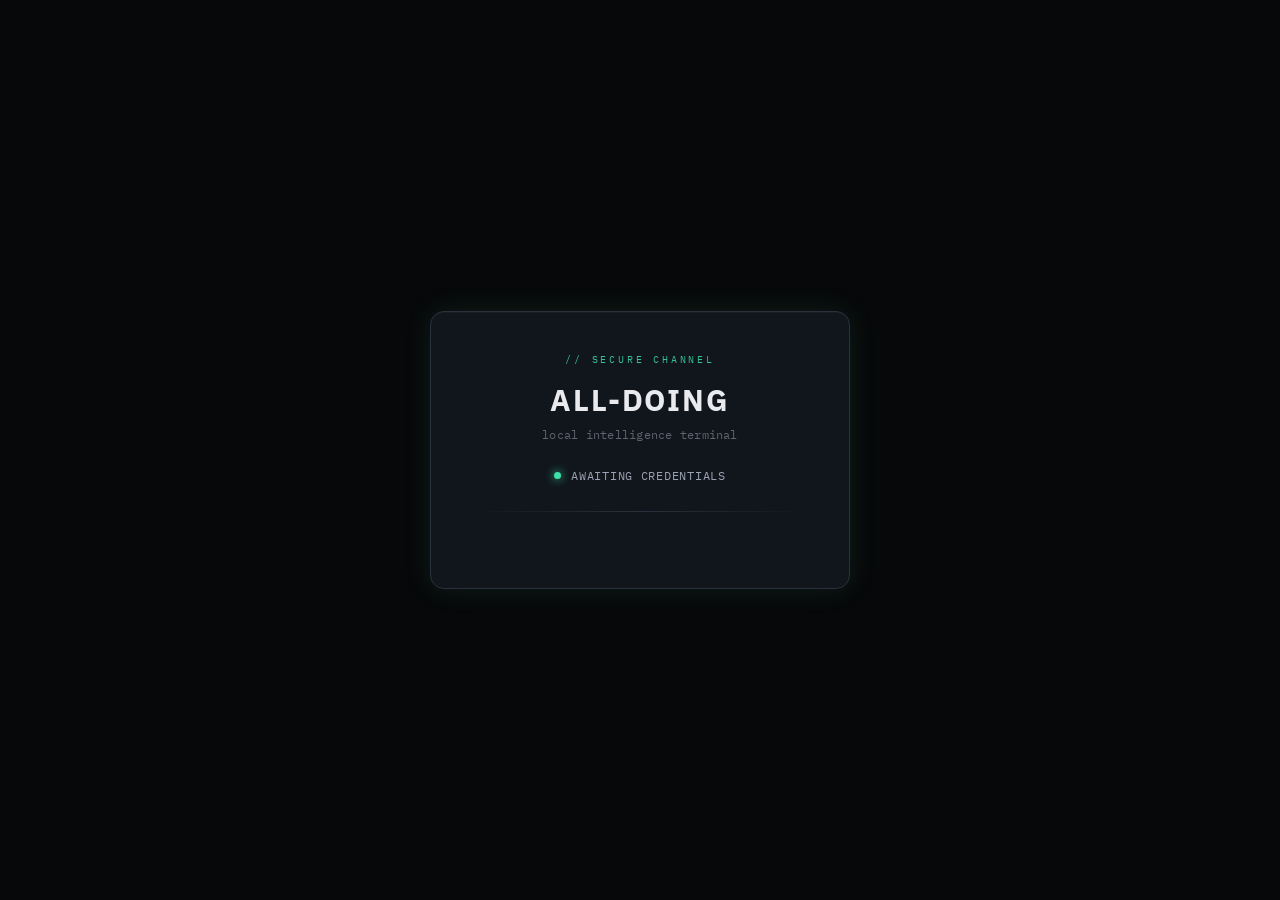
<file: index.html>
<!DOCTYPE html>
<html lang="en">
<head>
  <meta charset="UTF-8" />
  <meta name="viewport" content="width=device-width, initial-scale=1, viewport-fit=cover" />
  <meta name="theme-color" content="#0a0c0f" />
  <title>ALL-DOING // intel terminal</title>
  <link rel="preconnect" href="https://fonts.googleapis.com" />
  <link rel="preconnect" href="https://fonts.gstatic.com" crossorigin />
  <link href="https://fonts.googleapis.com/css2?family=IBM+Plex+Mono:ital,wght@0,400;0,500;0,600;1,400&family=IBM+Plex+Sans:wght@400;500;600;700&display=swap" rel="stylesheet" />
  <link rel="stylesheet" href="css/style.css" />
  <script src="https://accounts.google.com/gsi/client" async defer></script>
</head>
<body class="theme-hacker">

  <!-- LOGIN SCREEN -->
  <div id="login-overlay">
    <div class="login-panel frame-corners">
      <div class="login-glitch" aria-hidden="true">// SECURE CHANNEL</div>
      <div class="login-header">
        <h1>ALL-DOING</h1>
        <p class="login-tagline">local intelligence terminal</p>
        <div class="login-status-row">
          <span class="blink-dot"></span>
          <span class="login-status-text">awaiting credentials</span>
        </div>
      </div>
      <div class="login-divider"></div>
      <div id="g_id_onload" class="google-btn-wrapper"></div>
      <button id="dev-bypass-btn" class="dev-btn">Dev bypass</button>
    </div>
  </div>

  <!-- MAIN APP (hidden until auth) -->
  <div id="terminal-root" class="terminal-root" style="display:none">

    <!-- TOP BAR -->
    <div id="backend-banner" class="backend-banner hidden" role="alert"></div>

    <header class="top-bar">
      <div class="top-bar-left">
        <button type="button" class="intel-toggle" id="intel-toggle" aria-label="Open session intel panel" aria-expanded="false" aria-controls="intel-deck">
          <span class="intel-toggle-icon" aria-hidden="true"></span>
          <span class="intel-toggle-text">INTEL</span>
        </button>
        <span class="top-logo"><span class="top-logo-mark">⟩</span> ALL-DOING</span>
      </div>
      <div class="top-bar-center">
        <span class="top-prompt-prefix" aria-hidden="true">SYS</span>
        <span id="sys-time" class="sys-time mono-nums"></span>
        <span class="sys-sep" aria-hidden="true">│</span>
        <span id="sys-status" class="sys-status online">LINK_OK</span>
      </div>
      <div class="top-bar-right">
        <button class="icon-btn" id="profile-toggle" title="Profile" aria-label="Profile">DATA</button>
        <button class="icon-btn" id="archives-toggle" title="Collections" aria-label="Collections">ARCHIVE</button>
        <button class="icon-btn danger" id="signout-btn" title="Sign Out" aria-label="Sign out">EXIT</button>
      </div>
    </header>

    <div class="intel-scrim" id="intel-scrim" aria-hidden="true"></div>

    <!-- MAIN LAYOUT -->
    <main class="main-layout" role="main">

      <!-- LEFT COLUMN: FEED + QUERY -->
      <section class="col-feed">

        <!-- Query input -->
        <div class="query-box frame-corners">
          <div class="query-input-row">
            <label class="query-compose" for="main-query">
              <span class="input-prompt" aria-hidden="true">&gt;</span>
              <input type="text" id="main-query" placeholder="signal in — query, task, or note..." autocomplete="off" spellcheck="false" aria-label="Query input" />
            </label>
            <button id="exec-btn" class="exec-btn" aria-label="Send"><span class="exec-btn-label">TRANSMIT</span></button>
          </div>
          <div class="query-examples workflow-modes">
            <button type="button" class="mode-chip active" data-mode="ask" title="Chat or long research pipeline">Ask</button>
            <button type="button" class="mode-chip" data-mode="task" title="Save a task">Task</button>
            <button type="button" class="mode-chip" data-mode="note" title="Save a note">Note</button>
          </div>
        </div>

        <!-- Chat thread -->
        <div class="feed-box chat-feed">
          <div class="feed-header">
            <span class="feed-title"><span class="feed-prompt" aria-hidden="true">~</span> channel / ask</span>
            <span id="task-badge" class="task-badge hidden">Processing</span>
            <button class="clear-btn" id="clear-log" aria-label="Clear chat">Clear</button>
          </div>
            <div id="feed-log" class="feed-log chat-log">
            <div class="msg msg-system" id="boot-msg">
              <span class="msg-ts" id="boot-ts"></span>
              <span class="msg-body">Pick a workflow above. Ask uses chat and research; Task &amp; Note save to your panels with no AI.</span>
            </div>
          </div>
        </div>

      </section>

      <!-- RIGHT COLUMN: STATUS + SIDEBAR — drawer below 901px -->
      <aside class="col-aside" id="intel-deck" aria-label="Session intel">

        <!-- Task status -->
        <div class="status-card">
          <div class="card-label">Current Task</div>
          <div id="task-status" class="task-status idle">Idle</div>
          <div id="task-query-display" class="task-query-display"></div>
          <div id="deep-retrieval-status" class="deep-retrieval-status hidden">Searching and analyzing...</div>
          <div class="progress-bar-wrap hidden" id="progress-wrap">
            <div class="progress-bar" id="progress-bar"></div>
          </div>
          <div id="task-id-display" class="task-id-display"></div>
        </div>

        <!-- Tasks / notes (per session, Sheets-backed) -->
        <div class="workflow-card">
          <div class="card-label">Tasks <button type="button" class="wf-refresh" id="refresh-workflows" title="Refresh" aria-label="Refresh tasks">&#8635;</button></div>
          <div id="tasks-list" class="workflow-list">
            <div class="workflow-empty">No tasks yet.</div>
          </div>
        </div>
        <div class="workflow-card">
          <div class="card-label">Notes</div>
          <div id="notes-list" class="workflow-list">
            <div class="workflow-empty">No notes yet.</div>
          </div>
        </div>

        <!-- Collections sidebar -->
        <div class="cohorts-card">
          <div class="card-label">Collections
            <span class="cohort-count" id="cohort-count">0</span>
          </div>
          <div id="cohorts-list" class="cohorts-list">
            <div class="cohorts-empty">No collections yet.</div>
          </div>
        </div>

        <!-- System info -->
        <div class="metrics-card">
          <div class="card-label">System</div>
          <div class="metric-row">
            <span class="metric-name">Model</span>
            <span class="metric-val" id="metric-llm">qwen3.5:9b</span>
          </div>
          <div class="metric-row">
            <span class="metric-name">Web search</span>
            <span class="metric-val" id="metric-websearch">OFF</span>
          </div>
          <div class="metric-row">
            <span class="metric-name">Backend</span>
            <span class="metric-val" id="metric-backend">checking...</span>
          </div>
          <div class="metric-row">
            <span class="metric-name">API</span>
            <span class="metric-val mono-nums" id="metric-api-version" title="Reported by GET /health">—</span>
          </div>
          <div class="metric-row">
            <span class="metric-name">Queries</span>
            <span class="metric-val" id="metric-queries">0</span>
          </div>
        </div>

      </aside>
    </main>

    <!-- PROFILE OVERLAY -->
    <div id="profile-overlay" class="profile-overlay hidden" role="dialog" aria-label="Profile and data">
      <div class="profile-panel">
        <div class="profile-header">
          <span class="profile-title">Profile &amp; Data</span>
          <button class="profile-close" id="close-profile" aria-label="Close profile">Close</button>
        </div>
        <div class="profile-body">
          <p class="profile-copy profile-workspace-line">
            Your <strong>workspace key</strong> (sent as <code class="mono-nums">session_key</code> on every API call)
            is <code class="mono-nums" id="profile-session-key">—</code>.
            With Google sign-in it is your Google account subject (<code>sub</code> from the ID token), not your password.
            Tasks, notes, chat transcripts, and pipeline memory are scoped to this key in Sheets (when configured) and on the server process.
          </p>
          <p class="profile-copy">
            Clear past sessions and all cohort data stored in Google Sheets (or local fake storage).
            This action cannot be undone.
          </p>
          <button id="clear-all-data-btn" class="danger-action-btn">Clear all data</button>
          <div id="profile-status" class="profile-status"></div>
        </div>
      </div>
    </div>

    <!-- ARCHIVES OVERLAY -->
    <div id="archives-overlay" class="archives-overlay hidden" role="dialog" aria-label="Collections browser">
      <div class="archives-panel">
        <div class="archives-header">
          <span class="archives-title">Collections</span>
          <button class="archives-close" id="close-archives" aria-label="Close collections">Close</button>
        </div>
        <div class="archives-body">
          <div id="archives-cohorts" class="archives-cohorts"></div>
          <div id="archives-entries" class="archives-entries">
            <div class="entries-placeholder">Select a collection to view entries</div>
          </div>
        </div>
      </div>
    </div>

  </div><!-- end #terminal-root -->

  <!-- Config + wiring -->
  <script>window.BACKEND_URL = "https://54-165-94-30.sslip.io";</script>
  <script>window.GOOGLE_CLIENT_ID = "455801119193-lb6dehdta0ctc701gqnflgq8mtti81ct.apps.googleusercontent.com";</script>
  <script src="js/config.js"></script>
  <script src="js/api.js"></script>
  <script src="js/auth.js"></script>
  <script src="js/app.js"></script>
  <script>
    window.onload = function () { initGoogleAuth(); };
  </script>
</body>
</html>
</file>
<file: css/style.css>
/* ALL-DOING — hacker intel terminal (responsive, IBM Plex, phosphor accents) */

@import url("tokens.css");

*, *::before, *::after { box-sizing: border-box; margin: 0; padding: 0; }

html {
  font-size: 15px;
}

html, body {
  width: 100%;
  min-height: 100%;
  min-height: 100dvh;
  background: var(--bg-base);
  color: var(--text-primary);
  font-family: var(--font-ui);
  line-height: 1.55;
  overflow-x: hidden;
  -webkit-font-smoothing: antialiased;
  -moz-osx-font-smoothing: grayscale;
  padding: env(safe-area-inset-top) env(safe-area-inset-right) env(safe-area-inset-bottom) env(safe-area-inset-left);
}

body.intel-open {
  overflow: hidden;
  touch-action: none;
}

.mono-nums {
  font-variant-numeric: tabular-nums;
}

/* CRT scanlines — subtle */
.terminal-root {
  position: relative;
  display: flex;
  flex-direction: column;
  min-height: 100vh;
  min-height: 100dvh;
  background:
    radial-gradient(ellipse 120% 80% at 50% -20%, rgba(61, 225, 168, 0.06), transparent 50%),
    radial-gradient(ellipse 80% 50% at 100% 50%, rgba(107, 159, 255, 0.04), transparent 45%),
    var(--bg-base);
}

@media (prefers-reduced-motion: no-preference) {
  .terminal-root::before {
    content: "";
    position: fixed;
    inset: 0;
    pointer-events: none;
    z-index: 10000;
    opacity: 0.045;
    background: repeating-linear-gradient(
      0deg,
      transparent,
      transparent 2px,
      rgba(0, 0, 0, 0.5) 2px,
      rgba(0, 0, 0, 0.5) 3px
    );
    mix-blend-mode: overlay;
  }
}

:focus-visible {
  outline: 2px solid var(--accent-secondary);
  outline-offset: 2px;
}

@media (prefers-reduced-motion: reduce) {
  *, *::before, *::after {
    animation-duration: 0.01ms !important;
    animation-iteration-count: 1 !important;
    transition-duration: 0.01ms !important;
  }
  .terminal-root::before { display: none; }
}

::-webkit-scrollbar { width: 7px; height: 7px; }
::-webkit-scrollbar-track { background: transparent; }
::-webkit-scrollbar-thumb { background: var(--border-strong); border-radius: 4px; }
::-webkit-scrollbar-thumb:hover { background: var(--text-tertiary); }

/* Corner / frame treatment */
.frame-corners {
  position: relative;
  border: 1px solid var(--border-default);
  box-shadow: var(--shadow-glow-primary), inset 0 1px 0 rgba(255, 255, 255, 0.03);
}


/* ── LOGIN ── */
#login-overlay {
  position: fixed;
  inset: 0;
  display: flex;
  align-items: center;
  justify-content: center;
  background: var(--bg-base);
  z-index: 1000;
  padding: 16px;
}

.login-panel {
  position: relative;
  z-index: 2;
  border-radius: var(--radius-lg);
  padding: 40px 44px;
  background: var(--bg-surface);
  text-align: center;
  width: min(100%, 420px);
  animation: panel-in 0.45s cubic-bezier(0.22, 1, 0.36, 1);
}

@keyframes panel-in {
  from { opacity: 0; transform: translateY(16px) scale(0.98); }
  to { opacity: 1; transform: translateY(0) scale(1); }
}

.login-glitch {
  font-family: var(--font-mono);
  font-size: 10px;
  letter-spacing: 0.28em;
  color: var(--accent-primary);
  margin-bottom: 16px;
  opacity: 0.85;
}

.login-panel h1 {
  font-family: var(--font-ui);
  font-size: clamp(1.65rem, 5vw, 2rem);
  font-weight: 700;
  letter-spacing: 0.06em;
  color: var(--text-primary);
  line-height: 1.15;
}

.login-tagline {
  font-family: var(--font-mono);
  font-size: 12px;
  color: var(--text-tertiary);
  margin-top: 8px;
  letter-spacing: 0.02em;
}

.login-status-row {
  display: flex;
  align-items: center;
  justify-content: center;
  gap: 10px;
  margin-top: 22px;
}

.blink-dot {
  width: 7px;
  height: 7px;
  border-radius: 50%;
  background: var(--accent-primary);
  box-shadow: 0 0 10px var(--accent-primary);
  animation: subtle-pulse 2.2s ease-in-out infinite;
}

@keyframes subtle-pulse {
  0%, 100% { opacity: 1; }
  50% { opacity: 0.35; }
}

.login-status-text {
  font-family: var(--font-mono);
  font-size: 12px;
  color: var(--text-secondary);
  text-transform: uppercase;
  letter-spacing: 0.06em;
}

.login-divider {
  height: 1px;
  background: linear-gradient(90deg, transparent, var(--border-default), transparent);
  margin: 26px 0 22px;
}

.google-btn-wrapper {
  display: flex;
  justify-content: center;
  margin-bottom: 14px;
}

.dev-btn {
  display: none;
  font-family: var(--font-mono);
  font-size: 12px;
  color: var(--text-secondary);
  background: transparent;
  border: 1px dashed var(--border-default);
  padding: 10px 22px;
  border-radius: var(--radius-sm);
  cursor: pointer;
  transition: border-color 0.15s, color 0.15s;
}
.dev-btn:hover { color: var(--accent-primary); border-color: var(--accent-primary); }
.dev-btn.visible { display: inline-block; }

/* ── TOP BAR ── */
.top-bar {
  display: flex;
  align-items: center;
  min-height: 52px;
  background: rgba(7, 8, 9, 0.92);
  border-bottom: 1px solid var(--border-subtle);
  padding: 10px 16px;
  gap: 12px;
  flex-wrap: wrap;
  flex-shrink: 0;
  backdrop-filter: blur(10px);
}

.top-bar-left {
  display: flex;
  align-items: center;
  gap: 10px;
  flex: 0 0 auto;
}

.intel-toggle {
  display: none;
  align-items: center;
  gap: 8px;
  min-height: 44px;
  min-width: 44px;
  padding: 0 14px;
  border-radius: var(--radius-sm);
  border: 1px solid var(--border-default);
  background: var(--bg-surface);
  color: var(--accent-primary);
  font-family: var(--font-mono);
  font-size: 11px;
  font-weight: 600;
  letter-spacing: 0.12em;
  cursor: pointer;
  transition: border-color 0.15s, box-shadow 0.15s, background 0.15s;
}

.intel-toggle:hover {
  border-color: var(--accent-primary);
  box-shadow: var(--shadow-glow-primary);
}

.intel-toggle-icon {
  width: 10px;
  height: 10px;
  background: var(--accent-primary);
  box-shadow: 0 0 8px var(--accent-primary);
  border-radius: 1px;
}

@media (max-width: 900px) {
  .intel-toggle { display: inline-flex; }
}

.top-logo {
  font-family: var(--font-ui);
  font-weight: 700;
  font-size: 14px;
  letter-spacing: 0.14em;
  color: var(--text-primary);
  text-transform: uppercase;
}

.top-logo-mark {
  color: var(--accent-primary);
  margin-right: 4px;
  font-weight: 400;
}

.top-bar-center {
  display: flex;
  align-items: center;
  gap: 10px;
  flex: 1;
  justify-content: center;
  font-size: 12px;
  color: var(--text-secondary);
  flex-wrap: wrap;
}

.top-prompt-prefix {
  font-family: var(--font-mono);
  font-size: 10px;
  color: var(--accent-secondary);
  letter-spacing: 0.1em;
  padding: 3px 6px;
  border: 1px solid var(--border-default);
  border-radius: 4px;
  background: var(--bg-inset);
}

.sys-sep { color: var(--border-strong); opacity: 0.7; }

.sys-time {
  font-family: var(--font-mono);
  color: var(--text-secondary);
}

.sys-status {
  font-family: var(--font-mono);
  font-size: 11px;
  letter-spacing: 0.06em;
}

.sys-status.online { color: var(--accent-primary); text-shadow: 0 0 12px rgba(61, 225, 168, 0.35); }

.top-bar-right {
  display: flex;
  gap: 8px;
  align-items: center;
  flex: 0 0 auto;
  flex-wrap: wrap;
  justify-content: flex-end;
}

.icon-btn {
  font-family: var(--font-mono);
  font-size: 11px;
  font-weight: 500;
  letter-spacing: 0.06em;
  color: var(--text-secondary);
  background: var(--bg-surface);
  border: 1px solid var(--border-default);
  padding: 10px 14px;
  border-radius: var(--radius-sm);
  cursor: pointer;
  transition: border-color 0.15s, color 0.15s, box-shadow 0.15s;
  min-height: 44px;
  display: inline-flex;
  align-items: center;
}

.icon-btn:hover {
  border-color: var(--accent-secondary);
  color: var(--text-primary);
  box-shadow: var(--shadow-glow-secondary);
}

.icon-btn.danger {
  color: var(--danger);
  border-color: rgba(255, 107, 107, 0.35);
}

.icon-btn.danger:hover {
  border-color: var(--danger);
  background: rgba(255, 107, 107, 0.08);
  box-shadow: var(--shadow-glow-secondary);
}

/* Intel drawer scrim */
.intel-scrim {
  display: none;
}

@media (max-width: 900px) {
  .intel-scrim {
    display: block;
    position: fixed;
    inset: 0;
    z-index: 90;
    background: rgba(2, 4, 6, 0.62);
    backdrop-filter: blur(4px);
    opacity: 0;
    pointer-events: none;
    transition: opacity 0.22s ease;
  }

  body.intel-open .intel-scrim {
    opacity: 1;
    pointer-events: auto;
  }
}

/* ── MAIN LAYOUT ── */
.main-layout {
  display: flex;
  flex: 1;
  min-height: 0;
  overflow: hidden;
  position: relative;
}

.col-feed {
  flex: 1;
  display: flex;
  flex-direction: column;
  padding: 14px 16px 20px;
  gap: 12px;
  overflow: hidden;
  min-width: 0;
  border-right: 1px solid var(--border-subtle);
  padding-bottom: max(20px, env(safe-area-inset-bottom));
}

.query-box {
  background: var(--bg-elevated);
  border-radius: var(--radius-md);
  padding: 14px 16px;
  flex-shrink: 0;
}

.query-input-row {
  display: flex;
  align-items: stretch;
  gap: 10px;
  flex-wrap: nowrap;
}

.query-compose {
  flex: 1;
  display: flex;
  align-items: center;
  gap: 10px;
  min-width: 0;
  background: var(--bg-inset);
  border: 1px solid var(--border-default);
  border-radius: var(--radius-sm);
  padding: 4px 4px 4px 12px;
  transition: border-color 0.15s, box-shadow 0.15s;
}

.query-compose:focus-within {
  border-color: var(--accent-primary);
  box-shadow: 0 0 0 1px var(--accent-primary-dim), var(--shadow-glow-primary);
}

.input-prompt {
  font-family: var(--font-mono);
  font-size: 16px;
  font-weight: 600;
  color: var(--accent-primary);
  flex-shrink: 0;
  line-height: 1;
  text-shadow: 0 0 10px rgba(61, 225, 168, 0.4);
}

#main-query {
  flex: 1;
  min-width: 0;
  background: transparent;
  border: none;
  padding: 12px 10px;
  font-family: var(--font-mono);
  font-size: 15px;
  color: var(--text-primary);
  caret-color: var(--accent-primary);
  outline: none;
}

#main-query::placeholder { color: var(--text-tertiary); }

.exec-btn {
  font-family: var(--font-mono);
  font-size: 11px;
  font-weight: 600;
  letter-spacing: 0.14em;
  color: var(--bg-base);
  background: linear-gradient(145deg, var(--accent-primary), #2ab884);
  border: 1px solid rgba(61, 225, 168, 0.5);
  padding: 0 18px;
  border-radius: var(--radius-sm);
  cursor: pointer;
  transition: filter 0.15s, box-shadow 0.15s, transform 0.1s;
  flex-shrink: 0;
  min-height: 48px;
  box-shadow: var(--shadow-glow-primary);
}

.exec-btn:hover { filter: brightness(1.06); transform: translateY(-1px); }
.exec-btn:active { transform: translateY(0); }
.exec-btn:disabled {
  background: var(--border-strong);
  border-color: var(--border-default);
  color: var(--text-tertiary);
  cursor: not-allowed;
  box-shadow: none;
  transform: none;
}

.exec-btn-label { display: inline-block; }

.query-examples {
  display: flex;
  align-items: center;
  gap: 8px;
  margin-top: 12px;
  flex-wrap: wrap;
}

.mode-chip {
  font-family: var(--font-mono);
  font-size: 11px;
  font-weight: 500;
  letter-spacing: 0.04em;
  padding: 8px 16px;
  border-radius: var(--radius-sm);
  border: 1px solid var(--border-default);
  background: var(--bg-inset);
  color: var(--text-secondary);
  cursor: pointer;
  transition: all 0.15s ease;
  min-height: 40px;
}

.mode-chip:hover {
  color: var(--text-primary);
  border-color: var(--accent-secondary);
}

.mode-chip.active {
  color: var(--bg-base);
  background: var(--accent-secondary);
  border-color: var(--accent-secondary);
  box-shadow: var(--shadow-glow-secondary);
}

/* Feed */
.feed-box {
  flex: 1;
  background: var(--bg-elevated);
  border: 1px solid var(--border-default);
  border-radius: var(--radius-md);
  display: flex;
  flex-direction: column;
  overflow: hidden;
  min-height: 0;
  box-shadow: inset 0 1px 0 rgba(255, 255, 255, 0.02);
}

.feed-header {
  display: flex;
  align-items: center;
  padding: 12px 16px;
  border-bottom: 1px solid var(--border-subtle);
  background: var(--bg-surface);
  gap: 10px;
  flex-shrink: 0;
}

.feed-title {
  font-family: var(--font-mono);
  font-size: 11px;
  font-weight: 600;
  letter-spacing: 0.12em;
  color: var(--text-secondary);
  flex: 1;
  text-transform: uppercase;
}

.feed-prompt {
  color: var(--accent-primary);
  margin-right: 6px;
}

.task-badge {
  font-family: var(--font-mono);
  font-size: 10px;
  font-weight: 600;
  letter-spacing: 0.08em;
  color: var(--warning);
  border: 1px solid rgba(232, 197, 71, 0.35);
  background: rgba(232, 197, 71, 0.08);
  padding: 4px 10px;
  border-radius: var(--radius-sm);
  animation: subtle-pulse 2s ease-in-out infinite;
}

.task-badge.hidden { display: none; }

.clear-btn {
  font-family: var(--font-mono);
  font-size: 10px;
  letter-spacing: 0.08em;
  color: var(--text-tertiary);
  background: transparent;
  border: 1px solid var(--border-default);
  padding: 8px 12px;
  border-radius: var(--radius-sm);
  cursor: pointer;
  transition: all 0.15s ease;
  min-height: 40px;
  text-transform: uppercase;
}

.clear-btn:hover { color: var(--danger); border-color: rgba(255, 107, 107, 0.45); }

.feed-log.chat-log {
  flex: 1;
  overflow-y: auto;
  padding: 16px;
  display: flex;
  flex-direction: column;
  gap: 14px;
  scroll-padding-bottom: 24px;
}

.msg {
  display: flex;
  align-items: flex-start;
  gap: 12px;
  max-width: min(92%, 720px);
  animation: msg-in 0.22s ease-out;
}

@keyframes msg-in {
  from { opacity: 0; transform: translateY(6px); }
  to { opacity: 1; transform: translateY(0); }
}

.msg-ts {
  color: var(--text-tertiary);
  flex-shrink: 0;
  font-family: var(--font-mono);
  font-size: 10px;
  padding-top: 6px;
  letter-spacing: 0.04em;
}

.msg-body {
  font-size: 14px;
  line-height: 1.65;
  padding: 12px 16px;
  border-radius: var(--radius-md);
  white-space: pre-wrap;
  word-break: break-word;
}

.msg-user {
  align-self: flex-end;
  flex-direction: row-reverse;
  max-width: min(94%, 640px);
}

.msg-user .msg-body {
  background: linear-gradient(135deg, rgba(61, 225, 168, 0.22), rgba(107, 159, 255, 0.12));
  border: 1px solid rgba(61, 225, 168, 0.35);
  color: var(--text-primary);
  border-radius: 4px 14px 14px 14px;
  box-shadow: var(--shadow-glow-primary);
}

.msg-assistant .msg-body {
  background: var(--bg-surface);
  border: 1px solid var(--border-default);
  color: var(--text-primary);
  border-left: 3px solid var(--accent-secondary);
  border-radius: 4px 14px 14px 14px;
}

.msg-body .msg-evidence-link {
  color: var(--accent-secondary);
  text-decoration: underline;
  text-underline-offset: 2px;
}

.msg-body .msg-evidence-link:hover { color: #9bb8ff; }

.msg-confidence { display: inline-block; font-family: var(--font-mono); font-size: 10px; margin-top: 8px; letter-spacing: 0.04em; }
.msg-confidence-high { color: var(--accent-primary); }
.msg-confidence-medium { color: var(--warning); }
.msg-confidence-low { color: var(--danger); }

.msg-result .msg-body {
  background: var(--accent-secondary-dim);
  border: 1px solid rgba(107, 159, 255, 0.28);
  border-radius: var(--radius-md);
}

.msg-result.msg-error .msg-body {
  border-color: rgba(255, 107, 107, 0.4);
  background: rgba(255, 107, 107, 0.07);
  color: var(--danger);
}

.msg-details {
  margin-top: 8px;
  font-size: 12px;
  color: var(--text-tertiary);
}

.msg-details summary { cursor: pointer; font-family: var(--font-mono); font-size: 11px; }

.msg-details pre {
  margin-top: 8px;
  padding: 12px;
  background: var(--bg-inset);
  border: 1px solid var(--border-default);
  border-radius: var(--radius-sm);
  overflow-x: auto;
  white-space: pre-wrap;
  font-family: var(--font-mono);
  font-size: 11px;
}

.msg-system .msg-body {
  background: transparent;
  border: none;
  color: var(--text-tertiary);
  font-family: var(--font-mono);
  font-size: 12px;
}

/* Aside — desktop */
.col-aside {
  width: 340px;
  max-width: 100%;
  flex-shrink: 0;
  display: flex;
  flex-direction: column;
  padding: 14px 14px 20px;
  gap: 12px;
  overflow-y: auto;
  background: var(--bg-elevated);
  padding-bottom: max(20px, env(safe-area-inset-bottom));
}

@media (max-width: 900px) {
  .main-layout {
    flex-direction: column;
    overflow: visible;
  }

  .col-feed {
    border-right: none;
    flex: 1 1 auto;
    min-height: min(58vh, 520px);
    overflow: visible;
  }

  .col-aside {
    position: fixed;
    top: 0;
    right: 0;
    width: min(100vw - 48px, 380px);
    max-width: 100vw;
    height: 100%;
    height: 100dvh;
    z-index: 100;
    transform: translateX(100%);
    transition: transform 0.28s cubic-bezier(0.22, 1, 0.36, 1);
    box-shadow: var(--shadow-elevated);
    border-left: 1px solid var(--border-default);
    padding-top: max(16px, env(safe-area-inset-top));
  }

  body.intel-open .col-aside {
    transform: translateX(0);
  }
}

.card-label {
  font-family: var(--font-mono);
  font-size: 10px;
  font-weight: 600;
  letter-spacing: 0.14em;
  color: var(--text-secondary);
  margin-bottom: 10px;
  display: flex;
  align-items: center;
  gap: 8px;
  text-transform: uppercase;
}

.status-card,
.cohorts-card,
.metrics-card {
  background: var(--bg-surface);
  border: 1px solid var(--border-default);
  border-radius: var(--radius-md);
  padding: 16px;
  flex-shrink: 0;
}

.task-status {
  font-family: var(--font-mono);
  font-size: clamp(1.1rem, 3vw, 1.35rem);
  font-weight: 700;
  letter-spacing: 0.06em;
  margin-bottom: 8px;
}

.task-status.idle { color: var(--text-tertiary); }
.task-status.running { color: var(--warning); text-shadow: 0 0 14px rgba(232, 197, 71, 0.25); }
.task-status.completed { color: var(--accent-primary); }
.task-status.failed { color: var(--danger); }

.task-query-display {
  font-family: var(--font-mono);
  font-size: 12px;
  color: var(--text-secondary);
  min-height: 20px;
  white-space: nowrap;
  overflow: hidden;
  text-overflow: ellipsis;
  margin-bottom: 10px;
}

.deep-retrieval-status {
  font-family: var(--font-mono);
  font-size: 11px;
  color: var(--accent-secondary);
  margin-bottom: 8px;
  letter-spacing: 0.04em;
}

.deep-retrieval-status.hidden { display: none; }

.progress-bar-wrap {
  height: 4px;
  background: var(--bg-inset);
  border-radius: 2px;
  margin-bottom: 8px;
  overflow: hidden;
}

.progress-bar-wrap.hidden { display: none; }

.progress-bar {
  height: 100%;
  background: linear-gradient(90deg, var(--accent-secondary), var(--accent-primary));
  width: 0%;
  border-radius: 2px;
  animation: indeterminate 1.8s ease-in-out infinite;
}

@keyframes indeterminate {
  0% { margin-left: 0%; width: 30%; }
  50% { margin-left: 55%; width: 45%; }
  100% { margin-left: 100%; width: 0%; }
}

.task-id-display {
  font-size: 10px;
  color: var(--text-tertiary);
  font-family: var(--font-mono);
  word-break: break-all;
}

.cohort-count {
  margin-left: auto;
  background: var(--bg-inset);
  color: var(--text-secondary);
  padding: 2px 8px;
  font-family: var(--font-mono);
  font-size: 10px;
  border-radius: 4px;
}

.cohorts-list { display: flex; flex-direction: column; gap: 6px; }
.cohorts-empty { font-size: 12px; color: var(--text-tertiary); font-family: var(--font-mono); }

.cohort-item {
  display: flex;
  align-items: center;
  padding: 12px 12px;
  min-height: 44px;
  background: var(--bg-inset);
  border: 1px solid var(--border-default);
  border-radius: var(--radius-sm);
  cursor: pointer;
  transition: border-color 0.15s, box-shadow 0.15s;
  gap: 8px;
}

.cohort-item:hover {
  border-color: var(--accent-primary);
  box-shadow: var(--shadow-glow-primary);
}

.cohort-item.selected {
  border-color: var(--accent-secondary);
  background: var(--accent-secondary-dim);
}

.cohort-item .c-name { flex: 1; font-family: var(--font-mono); font-size: 12px; }
.cohort-item .c-count {
  font-size: 10px;
  color: var(--text-tertiary);
  font-family: var(--font-mono);
  background: var(--bg-surface);
  padding: 2px 8px;
  border-radius: 4px;
}

.metric-row {
  display: flex;
  align-items: center;
  padding: 10px 0;
  border-bottom: 1px solid var(--border-subtle);
  font-size: 13px;
  gap: 10px;
}

.metric-row:last-child { border-bottom: none; }
.metric-name { color: var(--text-secondary); flex: 1; font-family: var(--font-mono); font-size: 11px; letter-spacing: 0.04em; }
.metric-val { color: var(--text-primary); font-size: 12px; font-family: var(--font-mono); }
.metric-val.online { color: var(--accent-primary); }

.msg-thinking .msg-body {
  display: inline-flex;
  align-items: center;
  gap: 10px;
  background: var(--bg-surface);
  border: 1px solid var(--border-default);
  color: var(--text-secondary);
  border-radius: 4px 14px 14px 14px;
  font-family: var(--font-mono);
  font-size: 12px;
}

.thinking-dots { display: inline-flex; gap: 5px; }
.thinking-dots span {
  width: 6px;
  height: 6px;
  border-radius: 50%;
  background: var(--accent-secondary);
  opacity: 0.25;
  animation: thinking-blink 1.2s infinite ease-in-out;
}
.thinking-dots span:nth-child(2) { animation-delay: 0.2s; }
.thinking-dots span:nth-child(3) { animation-delay: 0.4s; }

@keyframes thinking-blink {
  0%, 80%, 100% { opacity: 0.2; }
  40% { opacity: 1; }
}

/* Archives */
.archives-overlay {
  position: fixed;
  inset: 0;
  z-index: 500;
  background: rgba(3, 5, 8, 0.72);
  backdrop-filter: blur(10px);
  display: flex;
  align-items: center;
  justify-content: center;
  padding: env(safe-area-inset-top) env(safe-area-inset-right) env(safe-area-inset-bottom) env(safe-area-inset-left);
}

.archives-overlay.hidden { display: none; }

.archives-panel {
  background: var(--bg-elevated);
  border: 1px solid var(--border-default);
  border-radius: var(--radius-lg);
  width: min(92vw, 920px);
  height: min(82vh, 680px);
  display: flex;
  flex-direction: column;
  box-shadow: var(--shadow-elevated), var(--shadow-glow-secondary);
  animation: slide-up 0.28s ease-out;
}

@keyframes slide-up {
  from { opacity: 0; transform: translateY(20px); }
  to { opacity: 1; transform: translateY(0); }
}

.archives-header {
  display: flex;
  align-items: center;
  padding: 16px 20px;
  border-bottom: 1px solid var(--border-subtle);
}

.archives-title {
  font-family: var(--font-mono);
  font-size: 12px;
  font-weight: 600;
  letter-spacing: 0.14em;
  color: var(--text-primary);
  flex: 1;
  text-transform: uppercase;
}

.archives-close {
  font-family: var(--font-mono);
  font-size: 11px;
  letter-spacing: 0.08em;
  color: var(--text-secondary);
  background: var(--bg-surface);
  border: 1px solid var(--border-default);
  padding: 10px 16px;
  border-radius: var(--radius-sm);
  cursor: pointer;
  min-height: 44px;
  text-transform: uppercase;
}

.archives-close:hover { border-color: var(--accent-secondary); color: var(--text-primary); }

.archives-body { flex: 1; display: flex; overflow: hidden; }

.archives-cohorts {
  width: 260px;
  flex-shrink: 0;
  border-right: 1px solid var(--border-subtle);
  overflow-y: auto;
  padding: 12px;
  display: flex;
  flex-direction: column;
  gap: 6px;
}

.archives-entries { flex: 1; overflow-y: auto; padding: 16px; }

.entries-placeholder {
  color: var(--text-tertiary);
  font-family: var(--font-mono);
  font-size: 12px;
  margin-top: 28px;
  text-align: center;
  letter-spacing: 0.06em;
}

.entry-row {
  padding: 14px;
  border: 1px solid var(--border-default);
  border-radius: var(--radius-sm);
  margin-bottom: 10px;
  background: var(--bg-surface);
  font-size: 13px;
  line-height: 1.55;
}

.entry-id { color: var(--text-tertiary); font-size: 10px; margin-bottom: 6px; font-family: var(--font-mono); }
.entry-content { color: var(--text-primary); margin-bottom: 6px; }
.entry-source { color: var(--accent-secondary); font-size: 11px; font-family: var(--font-mono); }

.hidden { display: none !important; }

/* Profile */
.profile-overlay {
  position: fixed;
  inset: 0;
  z-index: 520;
  background: rgba(3, 5, 8, 0.72);
  backdrop-filter: blur(10px);
  display: flex;
  align-items: center;
  justify-content: center;
  padding: env(safe-area-inset-top) env(safe-area-inset-right) env(safe-area-inset-bottom) env(safe-area-inset-left);
}

.profile-panel {
  width: min(92vw, 460px);
  background: var(--bg-elevated);
  border: 1px solid var(--border-default);
  border-radius: var(--radius-lg);
  overflow: hidden;
  box-shadow: var(--shadow-elevated);
  animation: slide-up 0.28s ease-out;
}

.profile-header {
  display: flex;
  align-items: center;
  justify-content: space-between;
  padding: 16px 20px;
  border-bottom: 1px solid var(--border-subtle);
}

.profile-title {
  font-family: var(--font-mono);
  font-size: 12px;
  font-weight: 600;
  letter-spacing: 0.12em;
  color: var(--text-primary);
  text-transform: uppercase;
}

.profile-close {
  border: 1px solid var(--border-default);
  background: var(--bg-surface);
  color: var(--text-secondary);
  border-radius: var(--radius-sm);
  padding: 10px 16px;
  cursor: pointer;
  font-family: var(--font-mono);
  font-size: 11px;
  letter-spacing: 0.06em;
  min-height: 44px;
  text-transform: uppercase;
}

.profile-body { padding: 20px; display: flex; flex-direction: column; gap: 16px; }

.profile-copy { color: var(--text-secondary); line-height: 1.6; font-size: 14px; }
.profile-workspace-line { font-size: 12px; margin-bottom: 14px; }
.profile-workspace-line code { font-size: 11px; word-break: break-all; }

.danger-action-btn {
  align-self: flex-start;
  border: none;
  border-radius: var(--radius-sm);
  padding: 12px 18px;
  font-family: var(--font-mono);
  font-size: 11px;
  font-weight: 600;
  letter-spacing: 0.1em;
  color: #fff;
  background: var(--danger);
  cursor: pointer;
  min-height: 48px;
  text-transform: uppercase;
}

.danger-action-btn:hover { filter: brightness(1.08); }
.danger-action-btn:disabled { opacity: 0.45; cursor: not-allowed; }

.profile-status { min-height: 20px; color: var(--text-secondary); font-size: 13px; font-family: var(--font-mono); }

/* Workflow cards */
.workflow-card {
  border: 1px solid var(--border-default);
  border-radius: var(--radius-md);
  background: var(--bg-surface);
  overflow: hidden;
}

.workflow-card .card-label {
  margin-bottom: 0;
  padding: 12px 14px;
  background: var(--bg-inset);
  border-bottom: 1px solid var(--border-subtle);
}

.wf-refresh {
  border: 1px solid var(--border-default);
  background: transparent;
  color: var(--text-secondary);
  border-radius: 6px;
  padding: 6px 10px;
  cursor: pointer;
  min-width: 44px;
  min-height: 36px;
  font-size: 14px;
  line-height: 1;
}

.wf-refresh:hover { color: var(--accent-primary); border-color: var(--accent-primary); }

.workflow-list {
  max-height: 160px;
  overflow-y: auto;
  padding: 10px 12px;
  font-size: 13px;
}

.workflow-empty {
  color: var(--text-tertiary);
  font-family: var(--font-mono);
  font-size: 11px;
  padding: 8px 0;
  letter-spacing: 0.04em;
}

.workflow-row {
  padding: 10px 0;
  border-bottom: 1px solid var(--border-subtle);
}

.workflow-row:last-child { border-bottom: none; }

.wf-ts {
  display: block;
  font-size: 10px;
  color: var(--text-tertiary);
  margin-bottom: 4px;
  font-family: var(--font-mono);
}

.wf-body { color: var(--text-secondary); line-height: 1.5; word-break: break-word; }

.backend-banner {
  flex-shrink: 0;
  padding: 12px 16px;
  font-size: 12px;
  line-height: 1.55;
  text-align: center;
  color: var(--warning);
  background: rgba(232, 197, 71, 0.07);
  border-bottom: 1px solid rgba(232, 197, 71, 0.2);
  font-family: var(--font-mono);
}

.backend-banner.hidden { display: none; }

/* Tablet: aside grid below chat */
@media (min-width: 901px) and (max-width: 1180px) {
  .col-aside {
    width: 300px;
  }
}

/* Phone */
@media (max-width: 640px) {
  html { font-size: 15px; }

  .top-bar {
    padding: 8px 10px;
    gap: 8px;
  }

  .top-bar-center {
    order: 3;
    width: 100%;
    justify-content: flex-start;
  }

  .icon-btn {
    padding: 8px 10px;
    font-size: 10px;
    min-height: 44px;
  }

  .col-feed {
    padding: 10px 12px 16px;
    min-height: 45vh;
  }

  .query-input-row {
    flex-wrap: wrap;
  }

  .query-compose {
    width: 100%;
    order: 1;
  }

  .exec-btn {
    width: 100%;
    order: 2;
    justify-content: center;
  }

  .feed-log.chat-log {
    padding: 12px;
    gap: 10px;
  }

  .msg {
    max-width: 100%;
    gap: 8px;
  }

  .msg-body {
    font-size: 14px;
    padding: 11px 14px;
  }

  .archives-overlay,
  .profile-overlay {
    align-items: flex-end;
    padding: 0;
  }

  .archives-panel,
  .profile-panel {
    width: 100vw;
    max-width: 100vw;
    height: 88vh;
    height: 88dvh;
    border-radius: var(--radius-lg) var(--radius-lg) 0 0;
    border-left: none;
    border-right: none;
    border-bottom: none;
  }

  .archives-body { flex-direction: column; }

  .archives-cohorts {
    width: 100%;
    max-height: 32%;
    border-right: none;
    border-bottom: 1px solid var(--border-subtle);
  }
}
</file>
